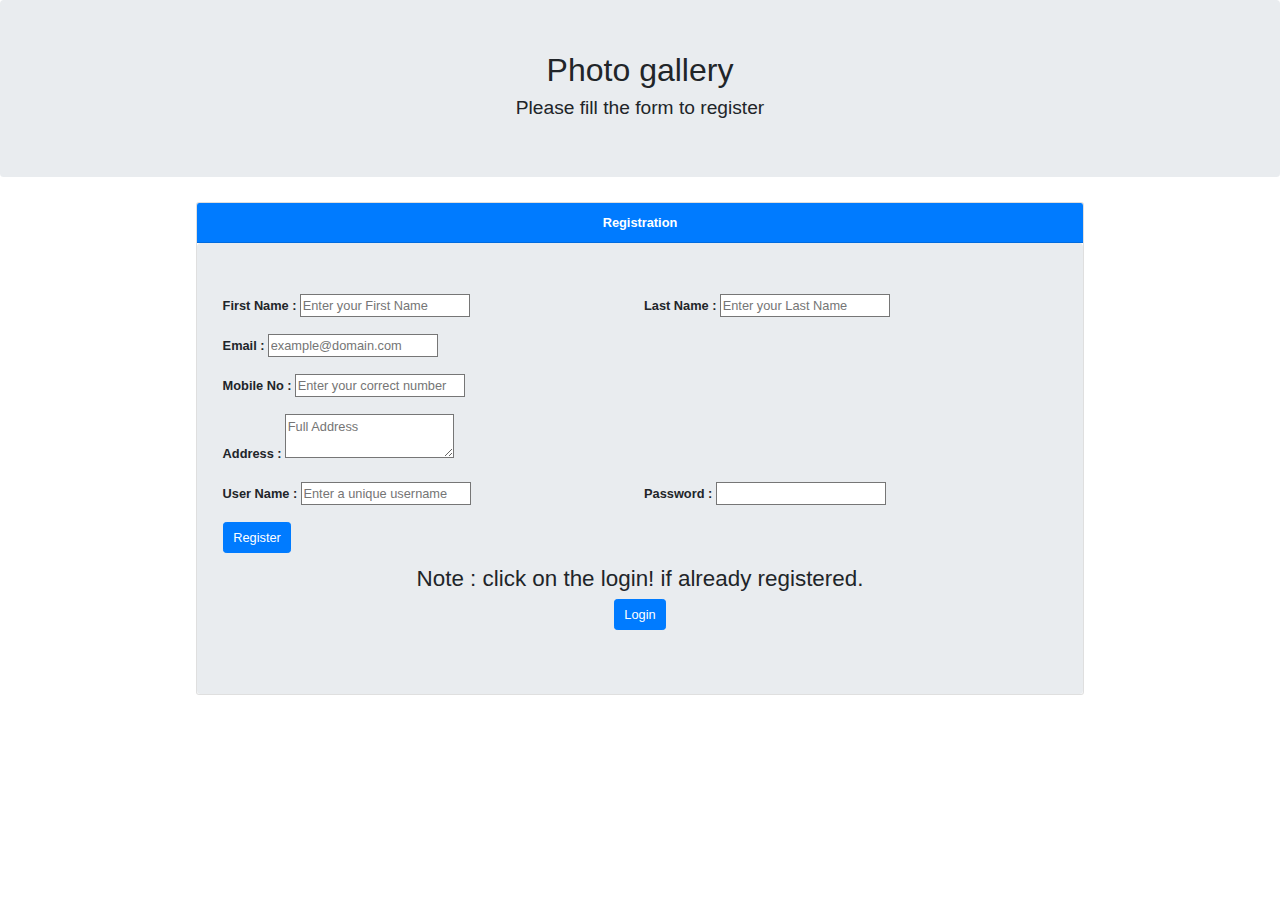
<file: inc/html/index.html>
<!DOCTYPE html>
<html lang="en" style="zoom: 80%;">

<head>
    <title>PhotoGallery</title>
    <meta charset="utf-8">
    <meta name="viewport" content="width=device-width, initial-scale=1">
    <link rel="stylesheet" href="https://maxcdn.bootstrapcdn.com/bootstrap/4.5.0/css/bootstrap.min.css">
    <script src="https://ajax.googleapis.com/ajax/libs/jquery/3.5.1/jquery.min.js"></script>
    <script src="https://maxcdn.bootstrapcdn.com/bootstrap/3.4.1/js/bootstrap.min.js"></script>
</head>

<body>
    <div class="jumbotron text-center">
        <h1>Photo gallery</h1>
        <h4>Please fill the form to register</h4>
    </div>
    <div class="container">
        <div class="card">
            <div class="card-header bg-primary text-center text-white">
                <strong>Registration</strong>
            </div>
            <div class="card-body jumbotron font-weight-bold mb-0">
                <form id="login" action="indexadd.php" method="POST">

                    <div class="form-row">
                        <div class="form-group col-md-6">
                            <label for="firstname">First Name :</label>
                            <input id="firstname" name="firstname" type="text" placeholder="Enter your First Name">
                        </div>
                        <div class="form-group col-md-6">
                            <label for="lastname">Last Name :</label>
                            <input id="lastname" name="lastname" type="text" placeholder="Enter your Last Name">
                        </div>
                    </div>
                    <div class="form-row">
                        <div class="form-group col-md-6">
                            <label for="email">Email :</label>
                            <input id="email" name="email" type="email" placeholder="example@domain.com">
                        </div>
                    </div>
                    <div class="form-row">
                        <div class="form-group col-md-6">
                            <label for="mobileno">Mobile No :</label>
                            <input id="mobileno" name="mobileno" type="int" maxlength="10"
                                placeholder="Enter your correct number">
                        </div>
                    </div>
                    <div class="form-row">
                        <div class="form-group col-md-6">
                            <label for="address">Address :</label>
                            <textarea input id="address" name="address" type="address"
                                placeholder="Full Address"></textarea>
                        </div>
                    </div>
                    <div class="form-row">
                        <div class="form-group col-md-6">
                            <label for="username">User Name :</label>
                            <input id="username" name="username" type="text" placeholder="Enter a unique username">
                        </div>
                        <div class="form-group col-md-6">
                            <label for="password">Password :</label>
                            <input id="Password" name="password" type="password" placeholder="">
                        </div>
                        <br />
                    </div>
                    <div class="form-row">
                        <div class="form-group col-md-6">
                            <button class="btn btn-primary" type="submit" name="Register">Register</button>
                        </div>
                    </div>
                    <fieldset>

                        <h3 align="center">Note : click on the login! if already registered.</h3>
                        <p align="center">
                            <button class="btn btn-primary" type="submit"><a class="text-white"
                                    href="login.html">Login</a></button>
                        </p>
                    </fieldset>
                </form>
            </div>
        </div>
    </div>
</body>

</html>
</file>
